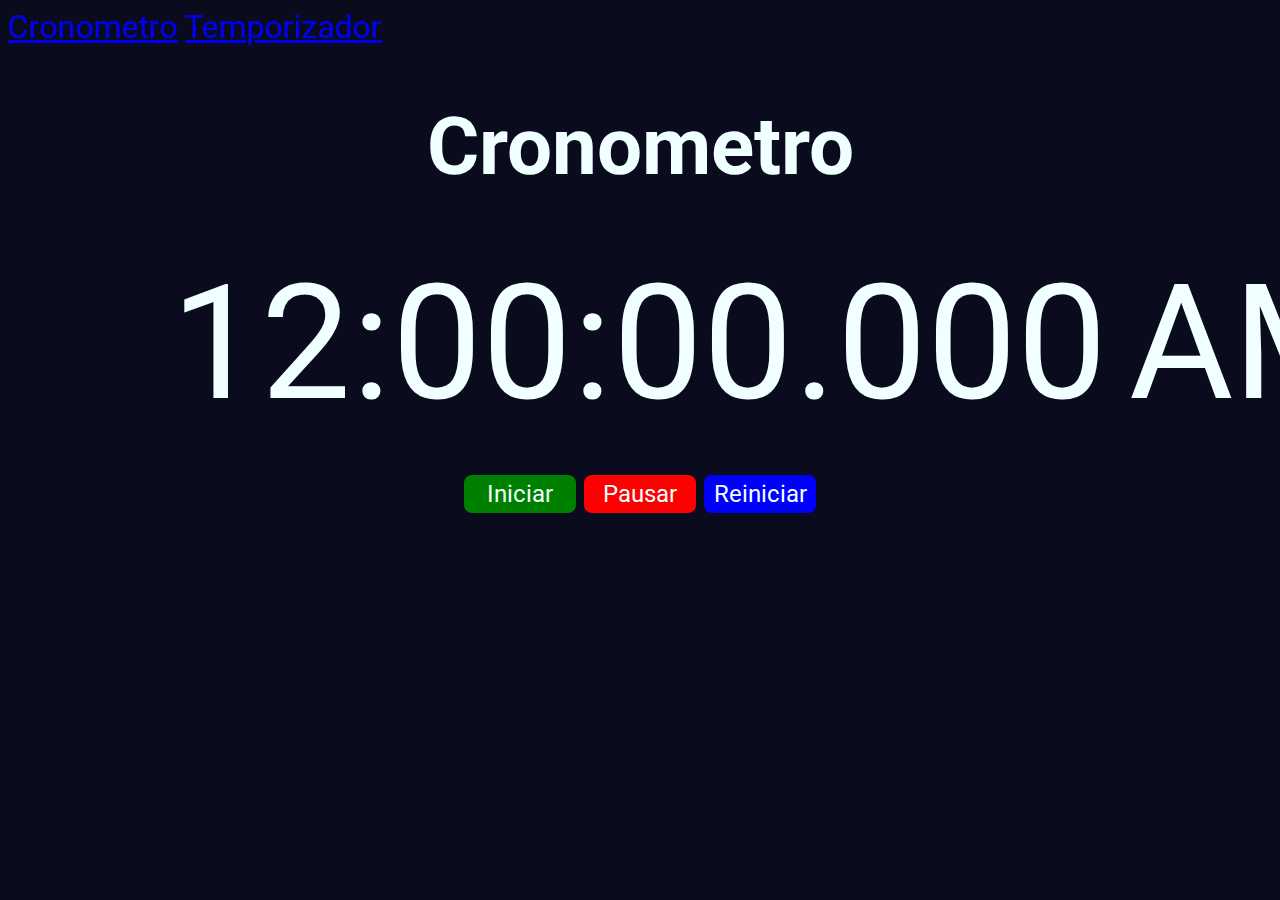
<file: index.html>
<!DOCTYPE html>
<html lang="es">
  <head>
    <meta charset="UTF-8" />
    <meta http-equiv="X-UA-Compatible" content="IE=edge" />
    <meta name="viewport" content="width=device-width, initial-scale=1.0" />
    <title>Contador</title>
    <link rel="preconnect" href="https://fonts.googleapis.com" />
    <link rel="preconnect" href="https://fonts.gstatic.com" crossorigin />
    <link
      href="https://fonts.googleapis.com/css2?family=Roboto:wght@300&display=swap"
      rel="stylesheet"
    />
    <link
      href="https://cdn.jsdelivr.net/npm/bootstrap@5.0.2/dist/css/bootstrap.min.css"
      rel="stylesheet"
      integrity="sha384-EVSTQN3/azprG1Anm3QDgpJLIm9Nao0Yz1ztcQTwFspd3yD65VohhpuuCOmLASjC"
      crossorigin="anonymous"
    />
    <link rel="stylesheet" href="style.css" />
  </head>
  <body>
    <nav class="navbar navbar-dark bg-dark mb-5">
      <div class="container-fluid">
        <a class="navbar-brand" href="index.html">Cronometro</a>
        <a class="navbar-brand" href="temporizador.html">Temporizador</a>

      </div>
    </nav>  
    <h1 class="mb-3 container-fluid">Cronometro</h1>

    <input
      type="time"
      id="countUp"
      name="tiempo"
      step="0.01"
      class="reloj"
      value="00:00:00.000"
    />

    <div class="btn--group">
      <button id="init" onclick="iniciar('countUp')" class="btn start">Iniciar</button>
      <button id="pause" onclick="pausar('countUp')" class="btn stop" disabled>
        Pausar
      </button>
      <button id="reinit" onclick="reiniciar('countUp')" class="btn reset" disabled>
        Reiniciar
      </button>
    </div>

    <!-- <button id="sumar" onclick="sum()">Incrementar</button>    
    <button id="reset" onclick="reset()">reset</button>
    <button id="restar" onclick="rest()">Decrementar</button>  -->

    <script src="script.js"></script>
  </body>
</html>
</file>
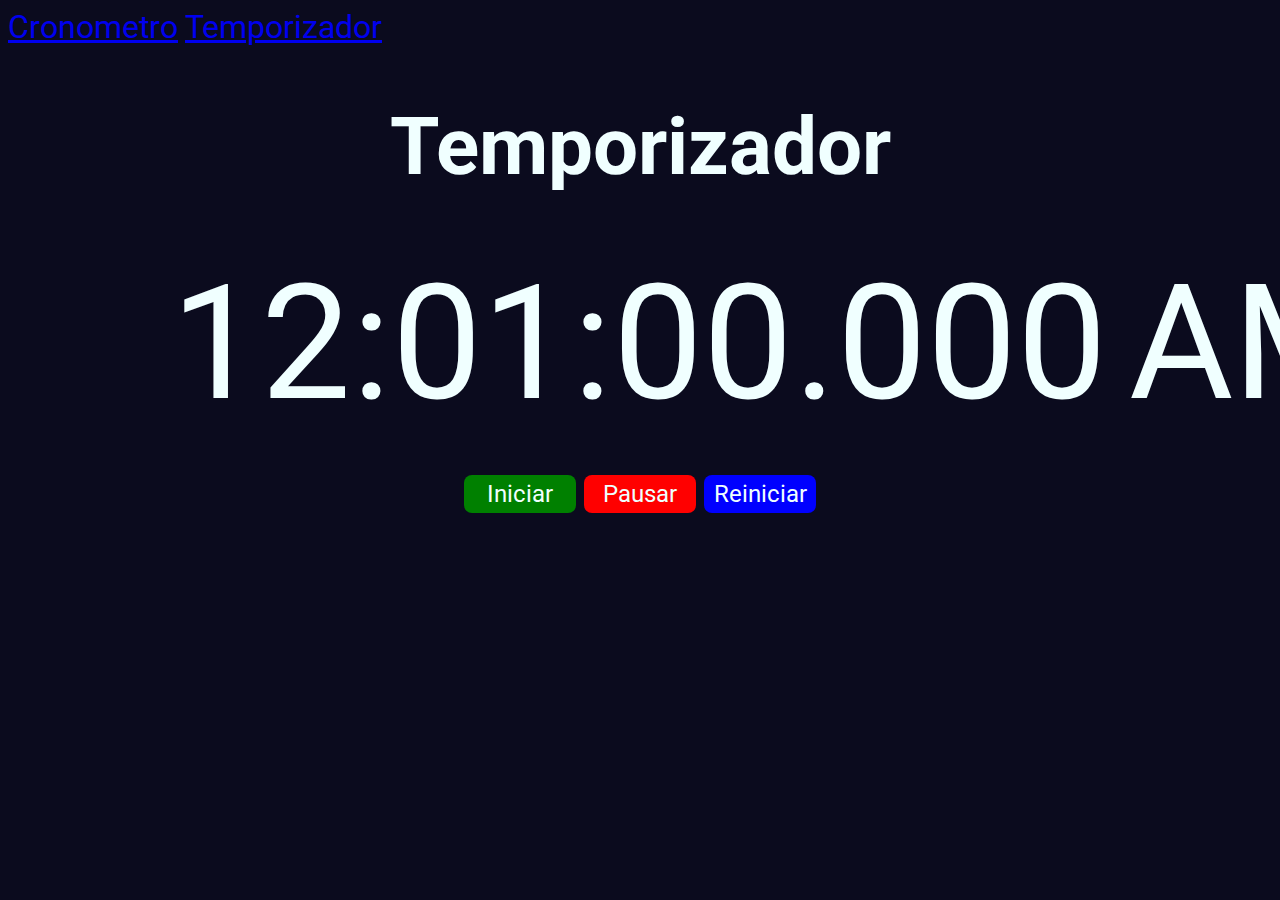
<file: temporizador.html>
<!DOCTYPE html>
<html lang="es">
  <head>
    <meta charset="UTF-8" />
    <meta http-equiv="X-UA-Compatible" content="IE=edge" />
    <meta name="viewport" content="width=device-width, initial-scale=1.0" />
    <title>Contador</title>
    <link rel="preconnect" href="https://fonts.googleapis.com" />
    <link rel="preconnect" href="https://fonts.gstatic.com" crossorigin />
    <link
      href="https://fonts.googleapis.com/css2?family=Roboto:wght@300&display=swap"
      rel="stylesheet"
    />
    <link
      href="https://cdn.jsdelivr.net/npm/bootstrap@5.0.2/dist/css/bootstrap.min.css"
      rel="stylesheet"
      integrity="sha384-EVSTQN3/azprG1Anm3QDgpJLIm9Nao0Yz1ztcQTwFspd3yD65VohhpuuCOmLASjC"
      crossorigin="anonymous"
    />
    <link rel="stylesheet" href="style.css" />
  </head>
  <body>
    <nav class="navbar navbar-dark bg-dark mb-5">
      <div class="container-fluid">
        <a class="navbar-brand  mx-2" href="index.html">Cronometro</a>
        <a class="navbar-brand mx-2" href="temporizador.html">Temporizador</a>
      </div>
    </nav>
    <h1 id="title">Temporizador</h1>

    <input
      type="time"
      id="timer"
      name="tiempo"
      step="0.01"
      class="reloj"
      value="00:01:00.000"
    />
    <!-- <div id="numero">0</div> -->
    <div class="btn--group" id="group">
      <button id="init" onclick="iniciar('timer')" class="btn start">
        Iniciar
      </button>

      <button id="stop" onclick="mute('timer')" class="btn stop" hidden>
        Detener
      </button>
      <button id="pause" onclick="pausar('timer')" class="btn stop" disabled>
        Pausar
      </button>
      <button
        id="reinit"
        onclick="reiniciar('timer')"
        class="btn reset"
        disabled
      >
        Reiniciar
      </button>
    </div>

    <!-- <button id="sumar" onclick="sum()">Incrementar</button>    
    <button id="reset" onclick="reset()">reset</button>
    <button id="restar" onclick="rest()">Decrementar</button>  -->

    <script src="script.js"></script>
  </body>
</html>
</file>
<file: style.css>
:root{
    --color-theme: rgb(11, 11, 30);
}
body{
    background-color: var(--color-theme);
   font-family: 'Roboto', sans-serif; 
 font-size: 2rem;
 color: azure;
}
nav{
    background-color: var(--color-theme);
}
h1{
    text-align: center;
    font-size: 5rem;
}
.btn{
    font-family: 'Roboto'; 
 font-size: 1.5rem;
 border-radius: 0.5rem;
 border-width: 0ch;
 color: azure;
  padding: 0.3rem;
  width: 7rem;
  text-align: center;
}

.btn--group{
text-align: center;
}
.start{
    background-color: green;
}

.stop{
    background-color: red;
}
.reset{
    background-color: blue;
}

button, input, optgroup, select, textarea {
    margin: 0;
      font-family: 'Roboto'; 
    

    line-height: inherit;
}

input[type="time"]::-webkit-calendar-picker-indicator {
    background: none;
    
  }

.reloj{
    outline: 0ch;
    border-color: transparent;
    background-color: transparent;
    display: block;
    font-size: 5em;
    margin-left: auto;
    padding-left: 1em;
    margin-right: auto;
    margin-bottom:0.2em;
    color: azure; 
}
</file>
